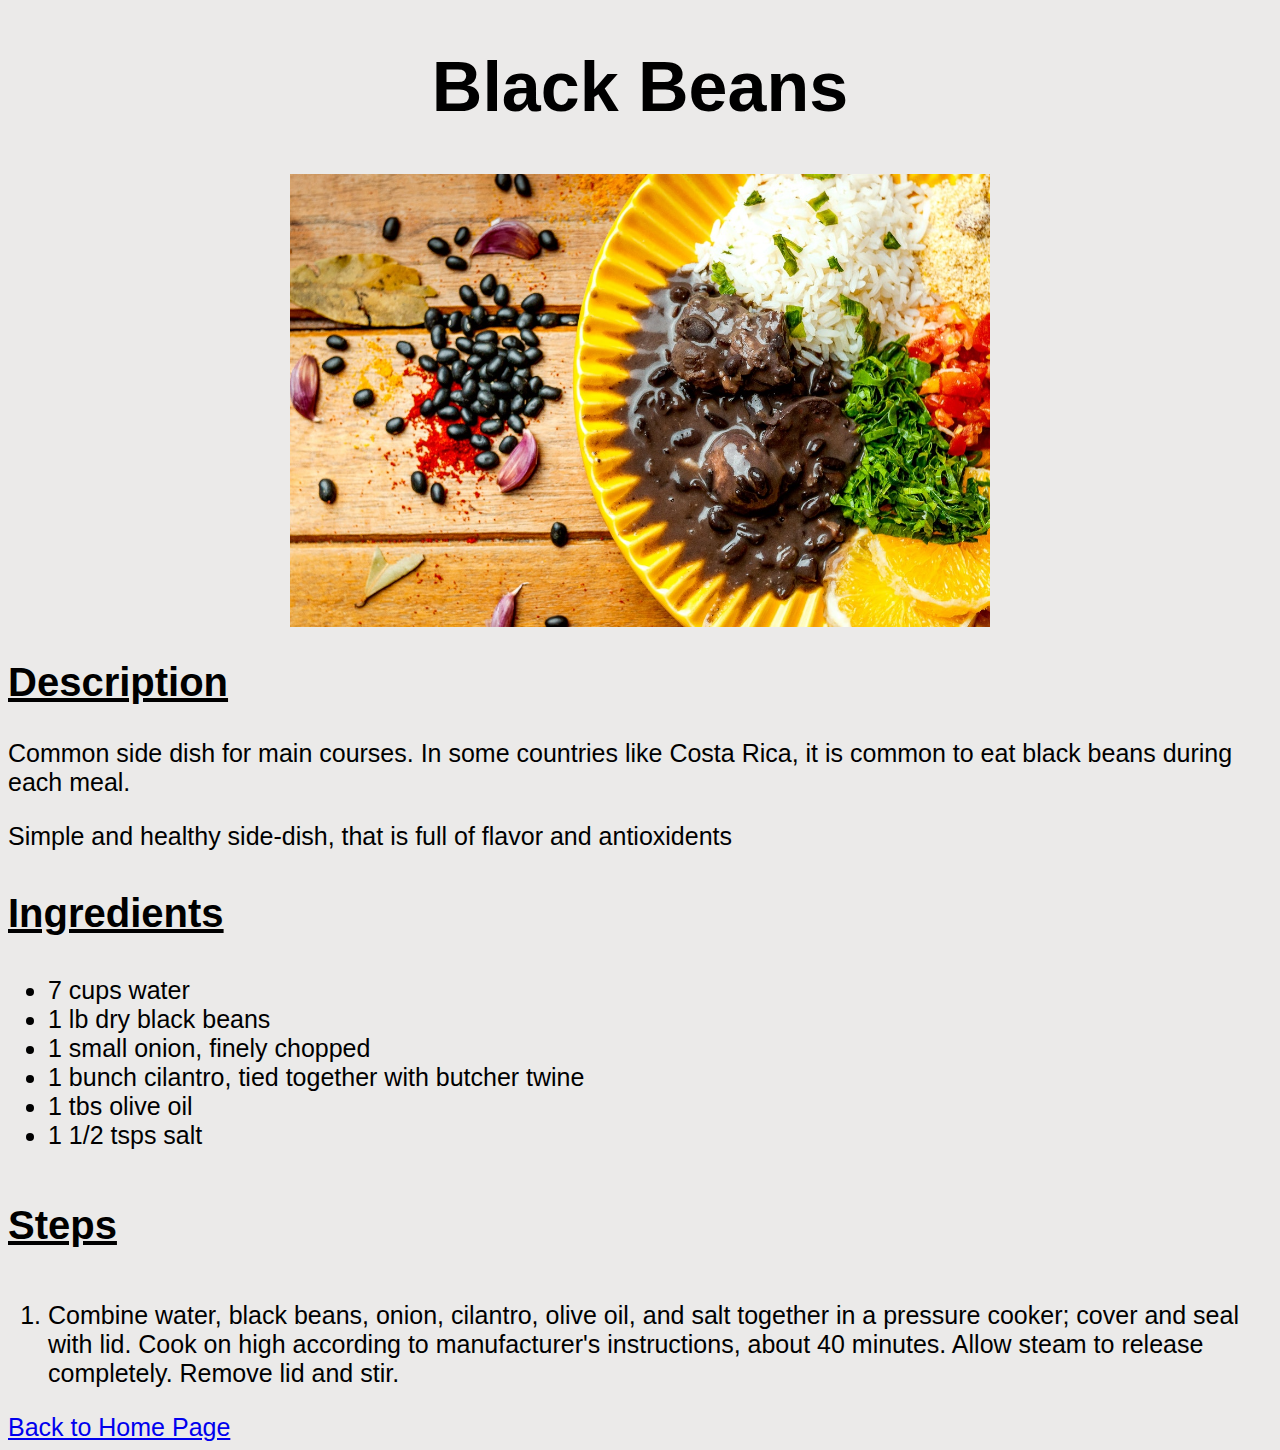
<file: recipes/beans.html>
<!DOCTYPE html>
<html lang="en">
  <head>
    <meta charset="UTF-8" />
    <meta http-equiv="X-UA-Compatible" content="IE=edge" />
    <meta name="viewport" content="width=device-width, initial-scale=1.0" />
    <link rel="stylesheet" href="/style.css" />
    <title>Beans</title>
  </head>
  <body>
    <h1>Black Beans</h1>
    <img
      class="recipe-photo"
      src="images/pexels-dayvison-de-oliveira-silva-5695872.jpg"
      alt="black beans in blue bowl"
    />
    <h2>Description</h2>
    <p>
      Common side dish for main courses. In some countries like Costa Rica, it
      is common to eat black beans during each meal.
    </p>
    <p>Simple and healthy side-dish, that is full of flavor and antioxidents</p>
    <h3>Ingredients</h3>
    <ul>
      <li>7 cups water</li>
      <li>1 lb dry black beans</li>
      <li>1 small onion, finely chopped</li>
      <li>1 bunch cilantro, tied together with butcher twine</li>
      <li>1 tbs olive oil</li>
      <li>1 1/2 tsps salt</li>
    </ul>
    <h4>Steps</h4>
    <ol>
      <li>
        Combine water, black beans, onion, cilantro, olive oil, and salt
        together in a pressure cooker; cover and seal with lid. Cook on high
        according to manufacturer's instructions, about 40 minutes. Allow steam
        to release completely. Remove lid and stir.
      </li>
    </ol>
    <a href="/index.html">Back to Home Page</a>
  </body>
</html>
</file>
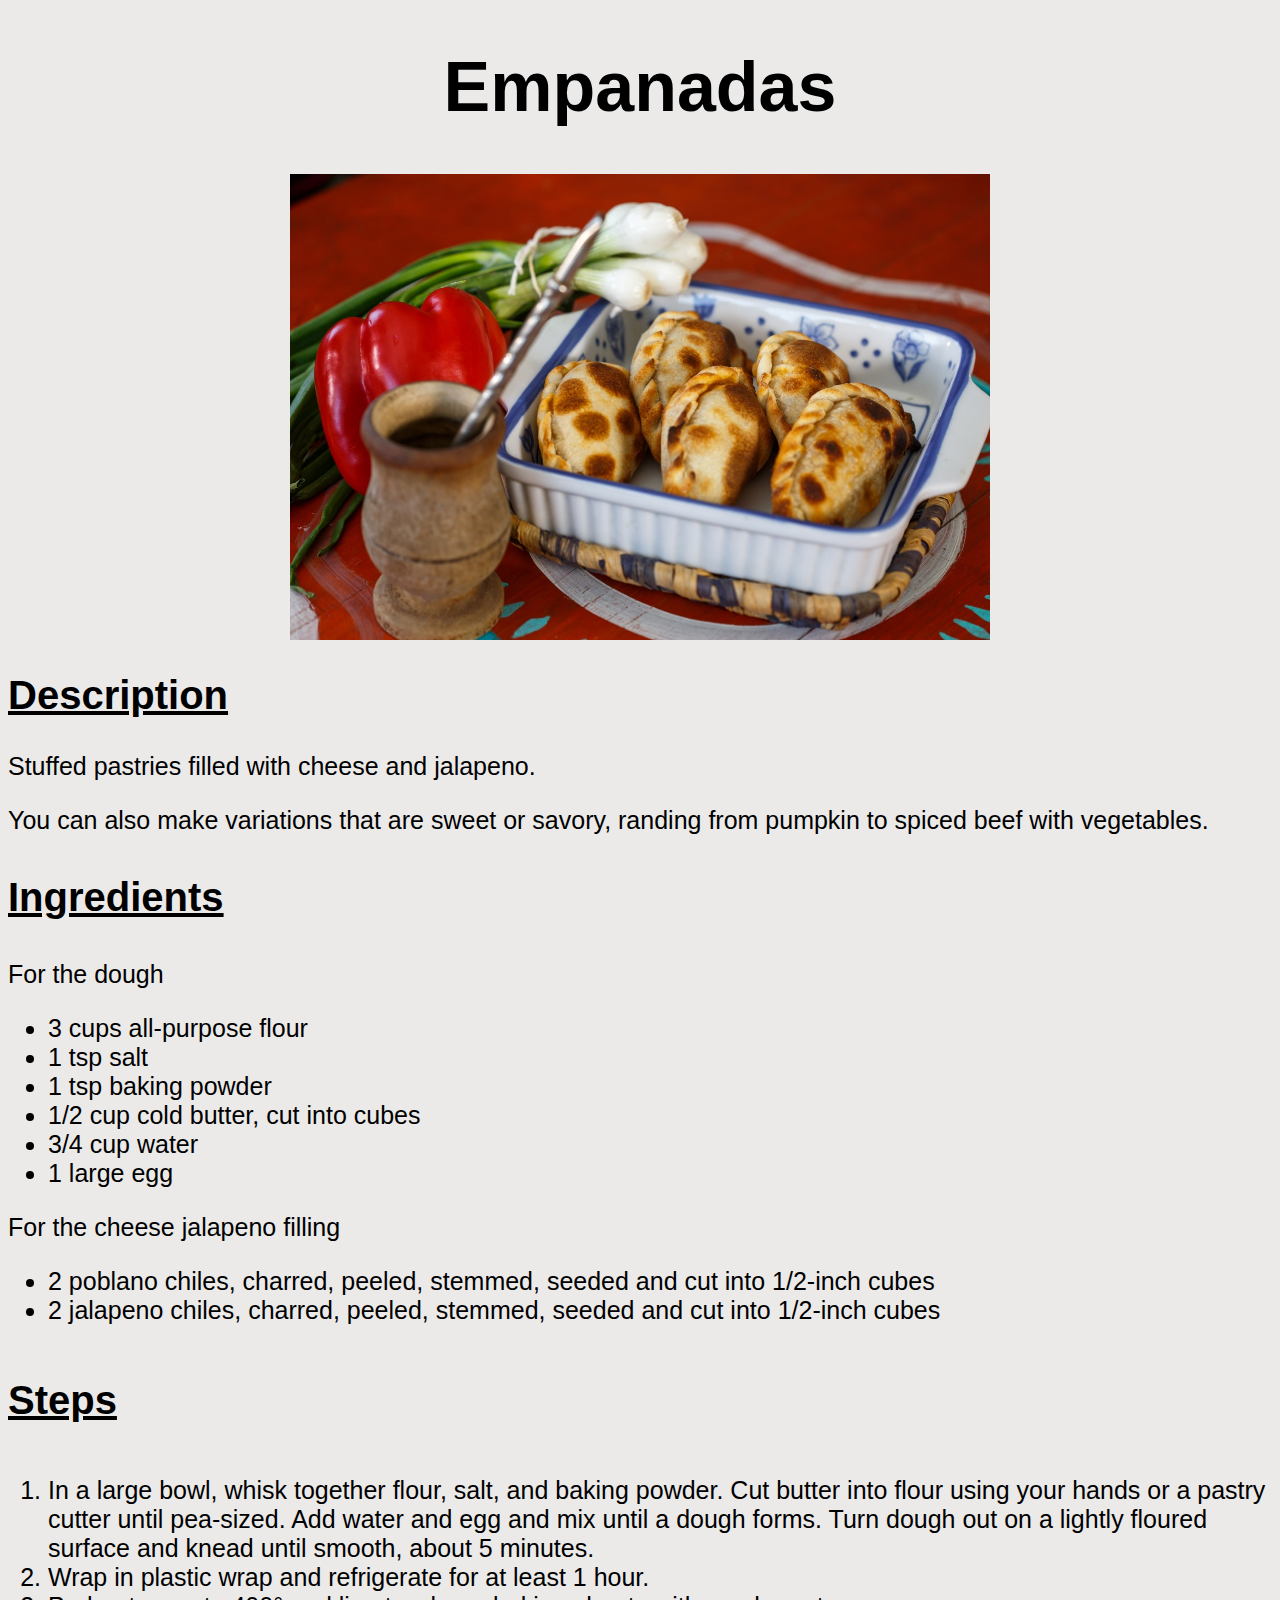
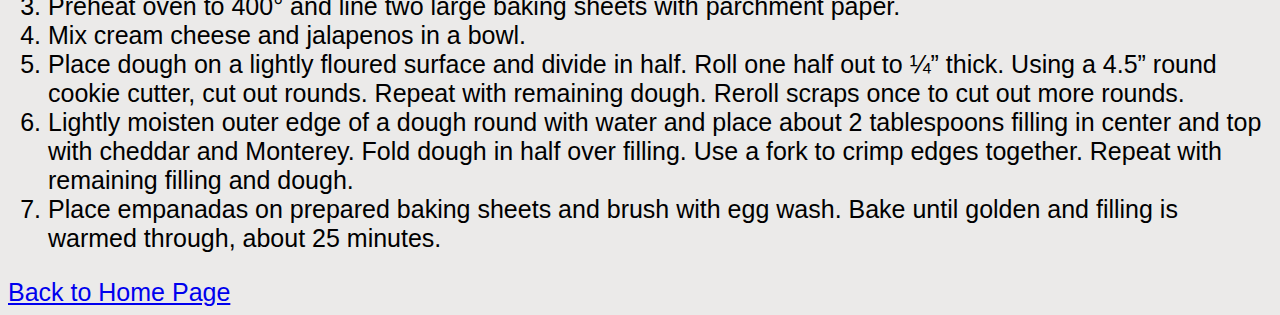
<file: recipes/empanadas.html>
<!DOCTYPE html>
<html lang="en">
  <head>
    <meta charset="UTF-8" />
    <meta http-equiv="X-UA-Compatible" content="IE=edge" />
    <meta name="viewport" content="width=device-width, initial-scale=1.0" />
    <link rel="stylesheet" href="/style.css" />
    <title>Document</title>
  </head>
  <body>
    <h1>Empanadas</h1>
    <img
      class="recipe-photo"
      src="images/pexels-los-muertos-crew-8279712.jpg"
      alt="crispy empanadas with a side of sauce"
    />
    <h2>Description</h2>
    <p>Stuffed pastries filled with cheese and jalapeno.</p>
    <p>
      You can also make variations that are sweet or savory, randing from
      pumpkin to spiced beef with vegetables.
    </p>
    <h3>Ingredients</h3>
    <p>For the dough</p>
    <ul>
      <li>3 cups all-purpose flour</li>
      <li>1 tsp salt</li>
      <li>1 tsp baking powder</li>
      <li>1/2 cup cold butter, cut into cubes</li>
      <li>3/4 cup water</li>
      <li>1 large egg</li>
    </ul>
    <p>For the cheese jalapeno filling</p>
    <ul>
      <li>
        2 poblano chiles, charred, peeled, stemmed, seeded and cut into 1/2-inch
        cubes
      </li>
      <li>
        2 jalapeno chiles, charred, peeled, stemmed, seeded and cut into
        1/2-inch cubes
      </li>
    </ul>
    <h4>Steps</h4>
    <ol>
      <li>
        In a large bowl, whisk together flour, salt, and baking powder. Cut
        butter into flour using your hands or a pastry cutter until pea-sized.
        Add water and egg and mix until a dough forms. Turn dough out on a
        lightly floured surface and knead until smooth, about 5 minutes.
      </li>
      <li>Wrap in plastic wrap and refrigerate for at least 1 hour.</li>
      <li>
        Preheat oven to 400° and line two large baking sheets with parchment
        paper.
      </li>
      <li>Mix cream cheese and jalapenos in a bowl.</li>
      <li>
        Place dough on a lightly floured surface and divide in half. Roll one
        half out to ¼” thick. Using a 4.5” round cookie cutter, cut out rounds.
        Repeat with remaining dough. Reroll scraps once to cut out more rounds.
      </li>
      <li>
        Lightly moisten outer edge of a dough round with water and place about 2
        tablespoons filling in center and top with cheddar and Monterey. Fold
        dough in half over filling. Use a fork to crimp edges together. Repeat
        with remaining filling and dough.
      </li>
      <li>
        Place empanadas on prepared baking sheets and brush with egg wash. Bake
        until golden and filling is warmed through, about 25 minutes.
      </li>
    </ol>
    <a href="/index.html">Back to Home Page</a>
  </body>
</html>
</file>
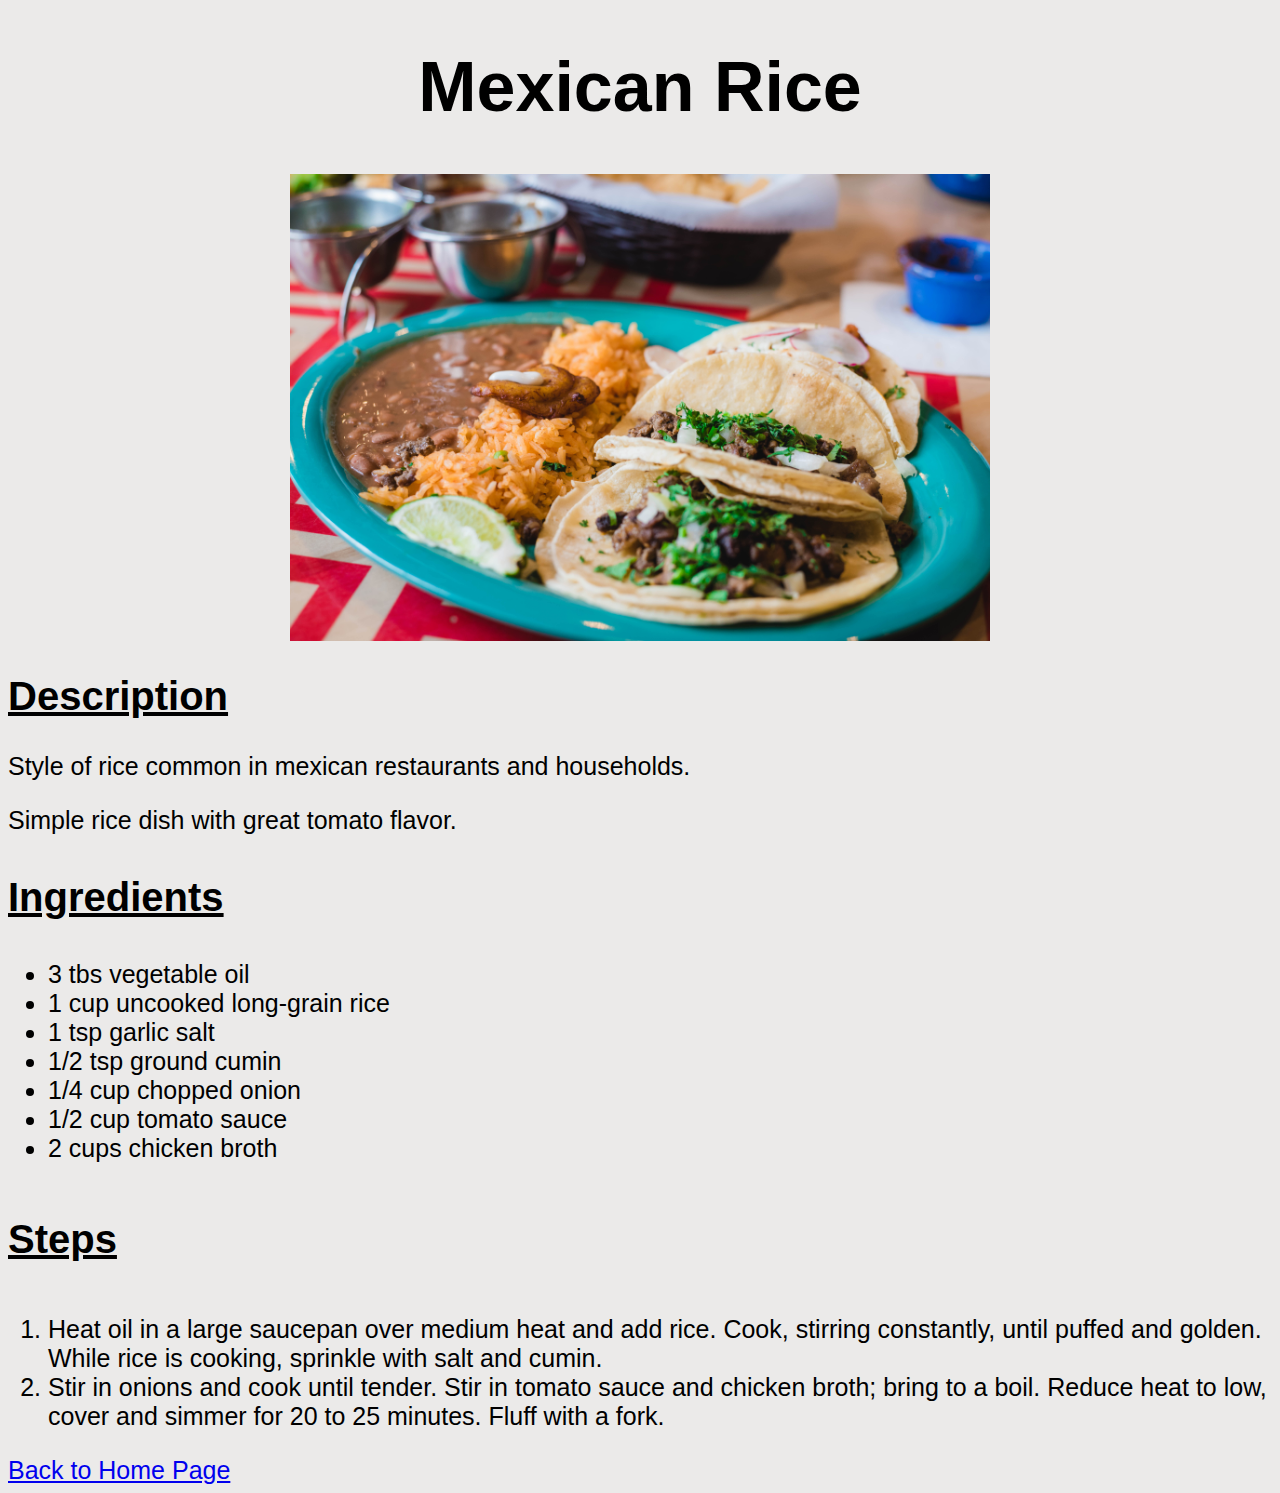
<file: recipes/rice.html>
<!DOCTYPE html>
<html lang="en">
  <head>
    <meta charset="UTF-8" />
    <meta http-equiv="X-UA-Compatible" content="IE=edge" />
    <meta name="viewport" content="width=device-width, initial-scale=1.0" />
    <link rel="stylesheet" href="/style.css" />
    <title>Rice</title>
  </head>
  <body>
    <h1>Mexican Rice</h1>
    <img
      class="recipe-photo"
      src="images/pexels-chitokan-2087748.jpg"
      alt="mexican orange rice"
    />
    <h2>Description</h2>
    <p>Style of rice common in mexican restaurants and households.</p>
    <p>Simple rice dish with great tomato flavor.</p>
    <h3>Ingredients</h3>
    <ul>
      <li>3 tbs vegetable oil</li>
      <li>1 cup uncooked long-grain rice</li>
      <li>1 tsp garlic salt</li>
      <li>1/2 tsp ground cumin</li>
      <li>1/4 cup chopped onion</li>
      <li>1/2 cup tomato sauce</li>
      <li>2 cups chicken broth</li>
    </ul>
    <h4>Steps</h4>
    <ol>
      <li>
        Heat oil in a large saucepan over medium heat and add rice. Cook,
        stirring constantly, until puffed and golden. While rice is cooking,
        sprinkle with salt and cumin.
      </li>
      <li>
        Stir in onions and cook until tender. Stir in tomato sauce and chicken
        broth; bring to a boil. Reduce heat to low, cover and simmer for 20 to
        25 minutes. Fluff with a fork.
      </li>
    </ol>
    <a href="/index.html">Back to Home Page</a>
  </body>
</html>
</file>
<file: style.css>
body {
  font-family: 'Lucida Sans', 'Lucida Sans Regular', 'Lucida Grande',
    'Lucida Sans Unicode', Geneva, Verdana, sans-serif;
  background-color: rgb(235, 234, 233);
  font-size: 25px;
}
h1 {
  text-align: center;
  font-size: 70px;
}

img {
  width: 500px;
  height: auto;
  display: block;
  margin-left: auto;
  margin-right: auto;
}

#recipe-list {
  text-align: center;
  list-style-type: none;
  font-size: 40px;
}

.recipe-photo {
  width: 700px;
  height: auto;
}

h2,
h3,
h4 {
  font-size: 40px;
  text-decoration: underline;
}
</file>
